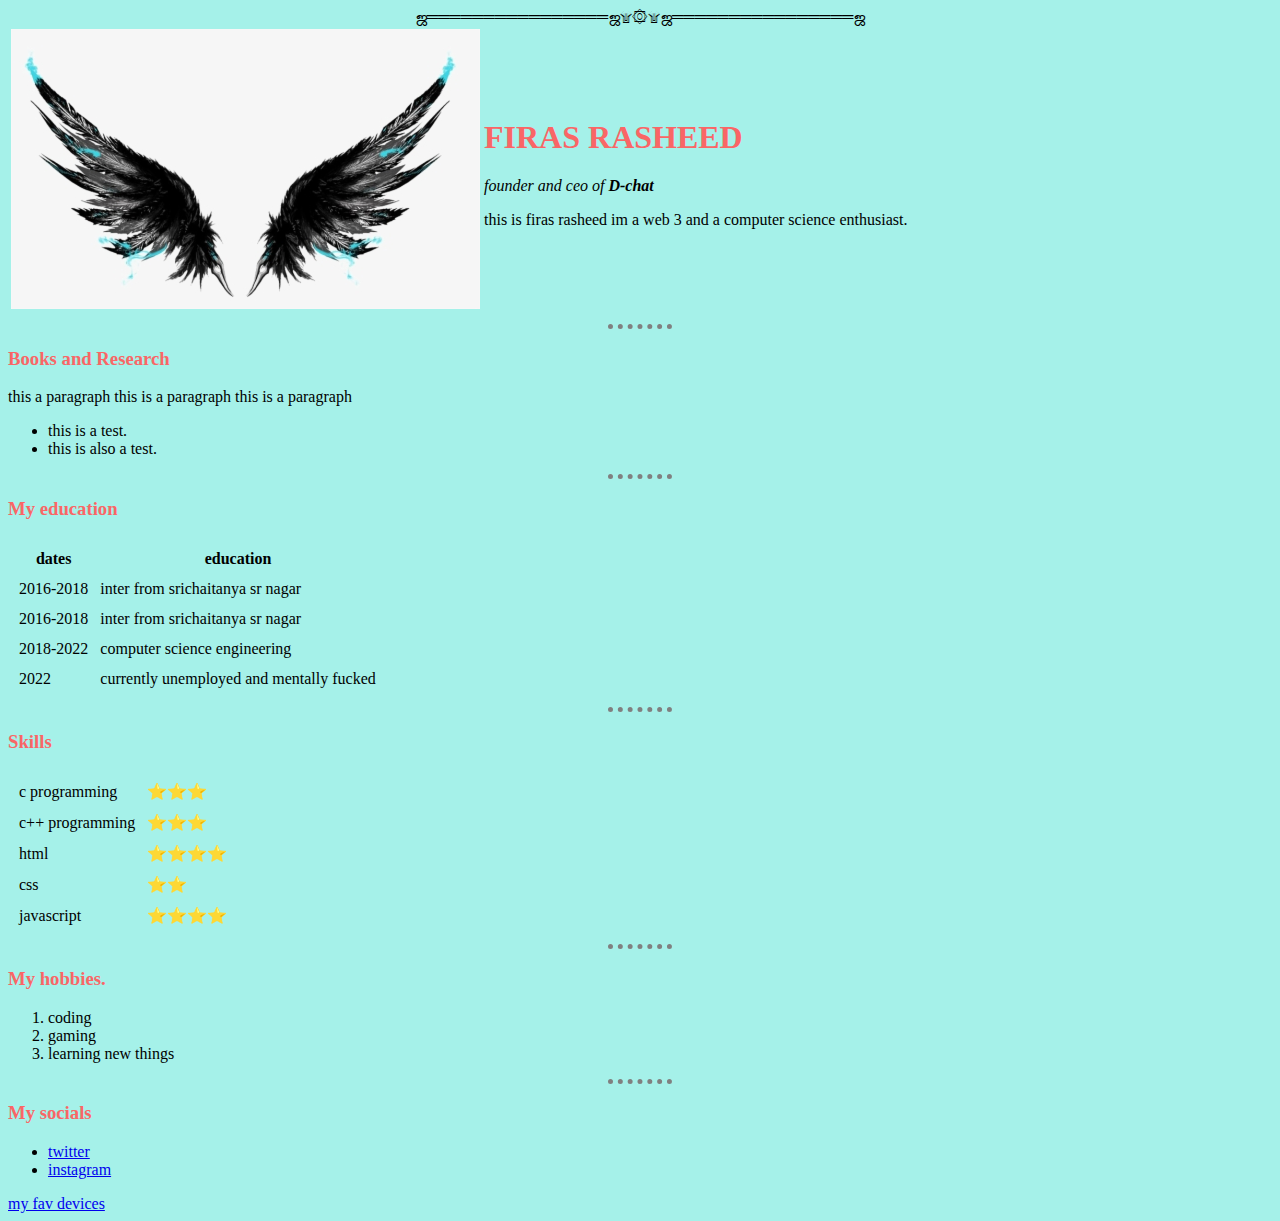
<file: index.html>
<!DOCTYPE html>
<html lang="en" dir="ltr">

<head>
  <meta charset="utf-8">
  <title>🥰Firas's personal site</title>
  <link rel="stylesheet" href="css/styles.css">
</head>

<body>
  <center>
    ஜ════════════════ஜ۩۞۩ஜ════════════════ஜ
  </center>
  <table>
    <tr>
      <td><img src="wings of fury.png" alt="image of firas rasheed's fury"></td>
      <td><h1>FIRAS RASHEED</h1>
        <p><em>founder and ceo of <strong>D-chat</strong></em></p>
        <p>this is firas rasheed im a web 3 and a computer science enthusiast.</p>
      </td>
    </tr>
  </table>
  <hr>
  <h3>Books and Research</h3>
  <p>this a paragraph this is a paragraph this is a paragraph </p>
  <ul>
    <li>this is a test.</li>
    <li>this is also a test.</li>
  </ul>
  <hr>
  <h3>My education</h3>
  <table cellspacing="10">
    <thead>
      <th>dates</th>
      <th>education</th>
    </thead>
    <tbody>
      <tr>
        <td>2016-2018</td>
        <td>inter from srichaitanya sr nagar</td>
      </tr>
      <tr>
        <td>2016-2018</td>
        <td>inter from srichaitanya sr nagar</td>
      </tr>
      <tr>
        <td>2018-2022</td>
        <td>computer science engineering</td>
      </tr>
      <tr>
        <td>2022</td>
        <td>currently unemployed and mentally fucked</td>
      </tr>
    </tbody>
  </table>
  <hr>
  <h3>Skills</h3>
  <table cellspacing="10">
    <tr>
      <td>c programming</td>
      <td>⭐⭐⭐</td>
    </tr>
    <tr>
      <td>c++ programming</td>
      <td>⭐⭐⭐</td>
    </tr>
    <tr>
      <td>html</td>
      <td>⭐⭐⭐⭐</td>
    </tr>
    <tr>
      <td>css</td>
      <td>⭐⭐</td>
    </tr>
    <tr>
      <td>javascript</td>
      <td>⭐⭐⭐⭐</td>
    </tr>
  </table>
  <hr>
  <h3>My hobbies.</h3>
  <ol>
    <li>coding</li>
    <li>gaming</li>
    <li>learning new things</li>
  </ol>
  <hr>
  <h3>My socials</h3>
  <ul>
    <li><a href="https://twitter.com/firasrasheed8">twitter</a></li>
    <li><a href="https://www.instagram.com/firax_rasheed/">instagram</a></li>

  </ul>
  <a href="my fav devices.html">my fav devices</a>
</body>


</html>
</file>
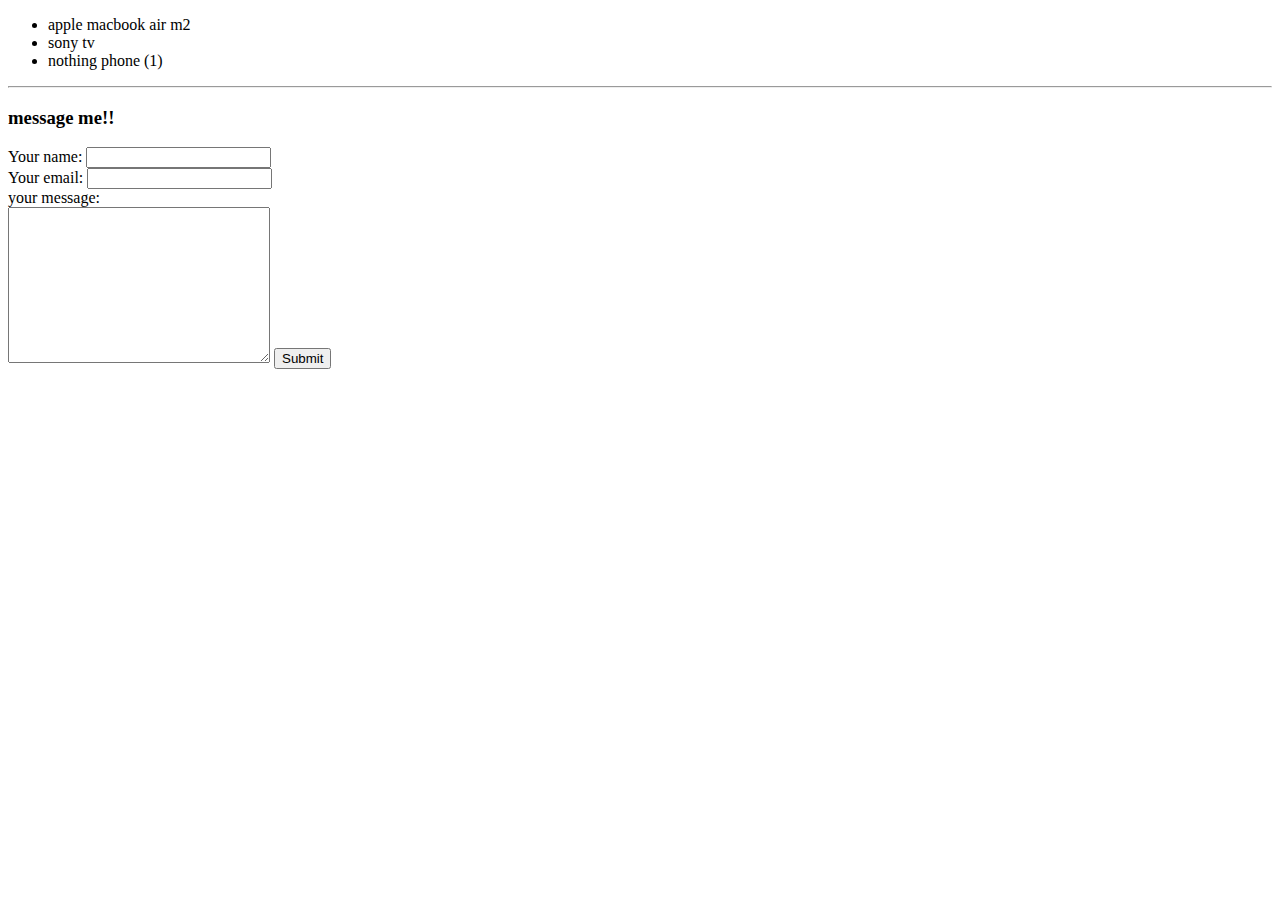
<file: my fav devices.html>
<!DOCTYPE html>
<html lang="en" dir="ltr">

<head>
  <meta charset="utf-8">
  <title>
    <link rel="stylesheet" href="css/styles.css">
    <h1>my fav devices</h1>
  </title>
</head>

<body>
  <ul>
    <li>apple macbook air m2</li>
    <li>sony tv</li>
    <li>nothing phone (1)</li>
  </ul>
  <hr>
  <h3>message me!!</h3>
  <form class="" action="index.html" method="post">
    <label>Your name:</label>
    <input type="text" name="" value=""><br>
    <label>Your email:</label>
    <input type="email" name="" value=""><br>
    <label>your message:</label><br>
    <textarea name="name" rows="10" cols="30"></textarea>
    <input type="submit" name="">

  </form>

</body>

</html>
</file>
<file: css/styles.css>
body {
  background-color: #A5F1E9;
}

hr {
border-style: none;
border-top-style: dotted;
border-color: grey;
border-width: 5px;
width: 5%;
}

h1 {

  color:#F96666 ;
}

h3 {

  color: #F96666;
}
</file>
